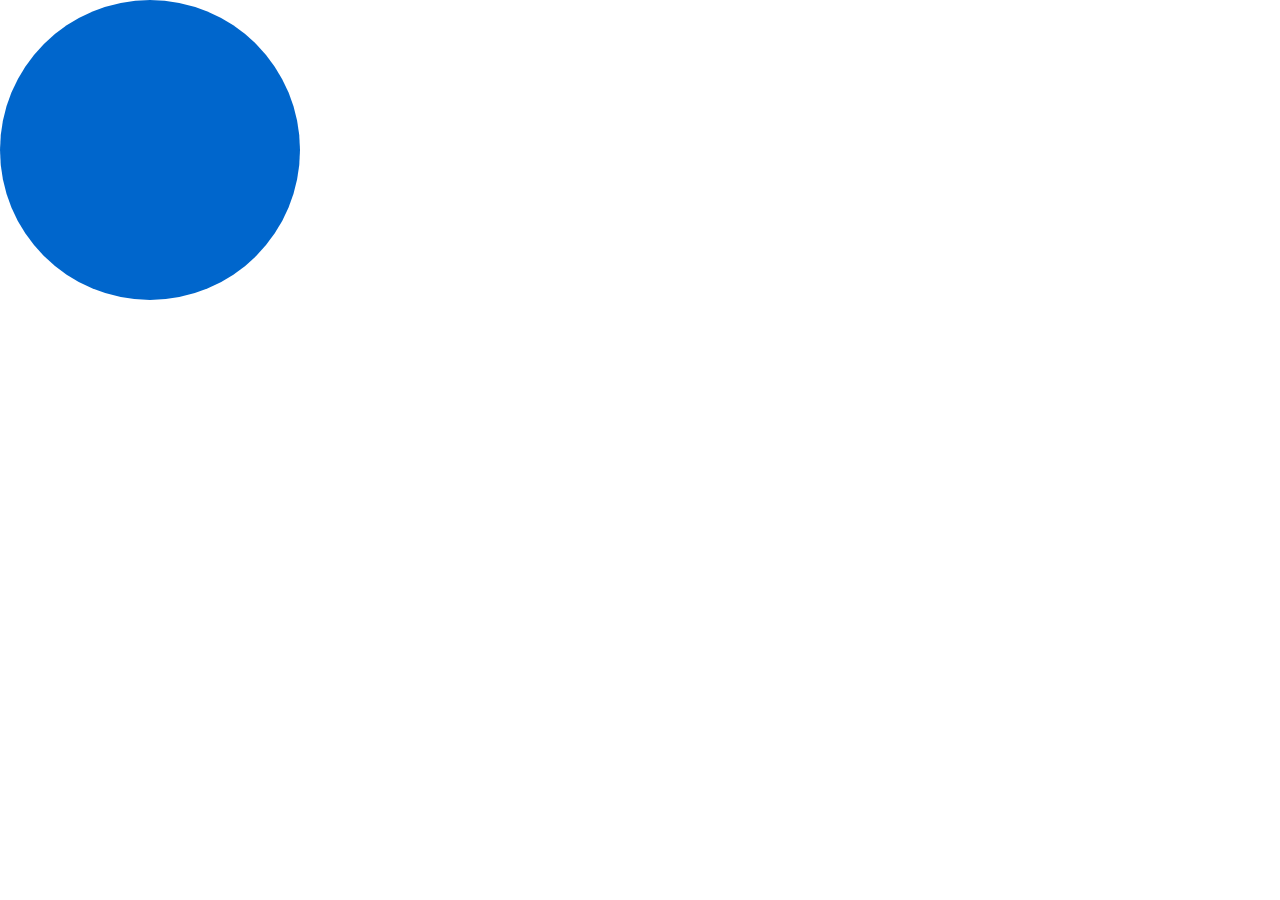
<file: index.html>
<!DOCTYPE html>
<html lang="en">
<head>
    <meta charset="UTF-8">
    <meta name="viewport" content="width=device-width, initial-scale=1.0">
    <meta http-equiv="X-UA-Compatible" content="ie=edge">
    <title>move</title>
    <link rel="stylesheet" type="text/css" href="./styles/style.css">
</head>
<body>
    <div class="circle"></div>
    <script src="./scripts/script.js"></script>
</body>
</html>
</file>
<file: styles/style.css>
@charset 'utf-8';
.circle{
    position: absolute;
    left: 0px;
    top: 0px;
    height: 300px;
    width: 300px;
    border-radius: 50%;
    background-color: #0066cc;
}
</file>
